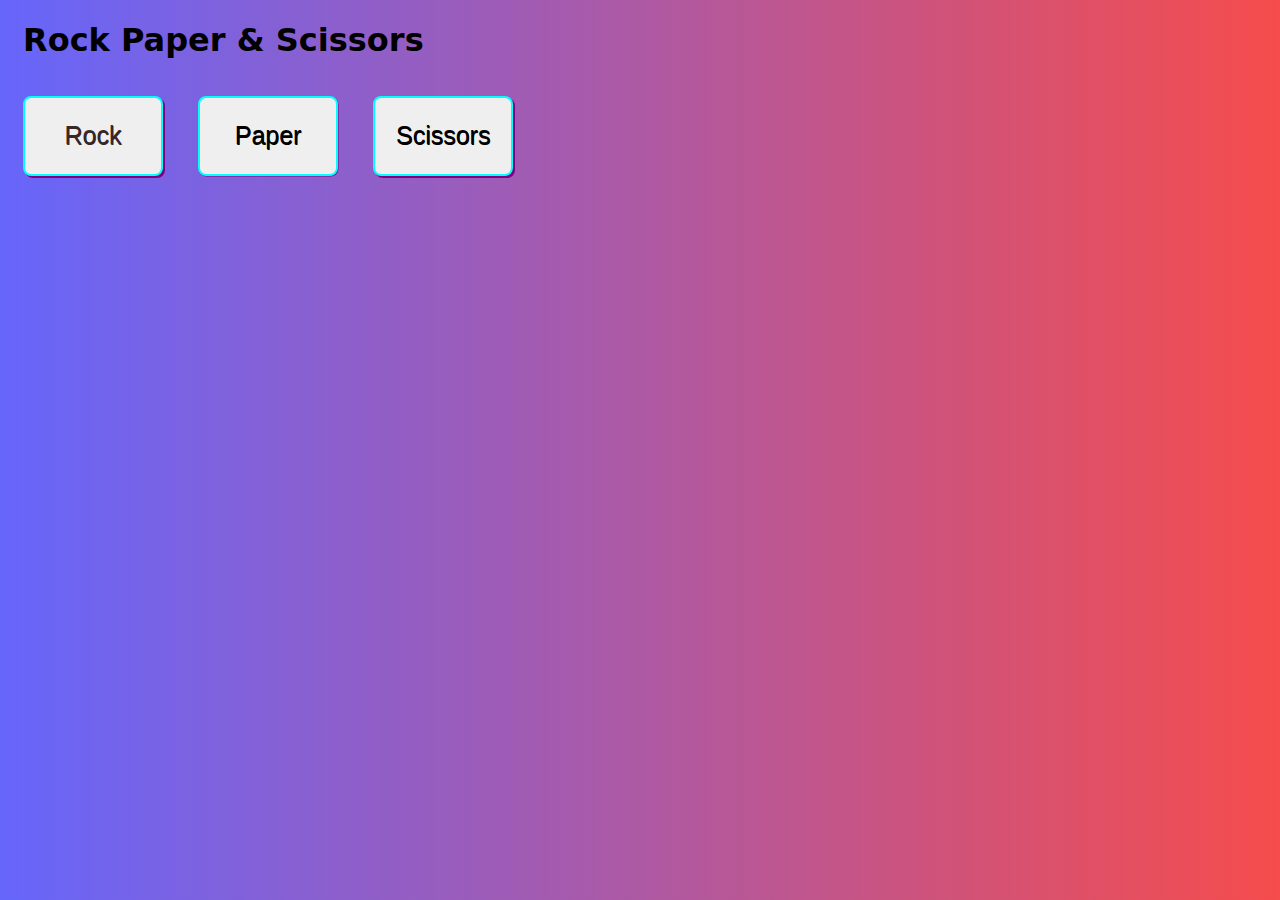
<file: rockpaper.html>
<!DOCTYPE html>
<html lang="en">
<head>
    <meta charset="UTF-8">
    <meta name="viewport" content="width=device-width, initial-scale=1.0">
    <title>Rock Paper Scissors</title>
    <link rel="stylesheet" href="rockpaper.css">
</head>
<body>
    <h1>Rock Paper & Scissors</h1>

    <div class="button"> 
        <!-- First div for all buttons -->

    <button class="rock" onclick="pickComputerMove(); 
    let result='';

    if (computerChoice=='Rock'){
        result='Tie.';
    }
    else if (computerChoice=='Paper'){
        result='You lose';
    }
    else if(computerChoice='Scissors'){
        result='You Win.'
    }
    alert(`You picked Rock.Computer picked ${computerChoice}.${result}!!`)
    ">Rock
    </button>

    <!-- 2nd button -->

    <button class="paper" onclick="pickComputerMove();
    let result='';

if (computerChoice=='Rock'){
    result='You Win.';
}
else if (computerChoice=='Paper'){
    result='Tie';
}
else if(computerChoice='Scissors'){
    result='You Lose.'
}
alert(`You picked Paper.Computer picked ${computerChoice}.${result}!!`)">Paper</button>

    <!-- 3rd button -->

    <button class="scissors" onclick="
    pickComputerMove();
    
    let result='';

    if (computerChoice=='Rock'){
        result='You Lose';
    }
    else if (computerChoice=='Paper'){
        result='You Win';
    }
    else if(computerChoice='Scissors'){
        result='Tie.'
    }
    alert(`You picked Scissors.Computer picked ${computerChoice}.${result}!!`)">Scissors</button>
    <script>


        const score={
            wins:0,
            losses:0,
            ties:0
        };
        let computerChoice='';
        function pickMove(){
            
        }
        function pickComputerMove(){
            randomNumber=Math.random();
            if (randomNumber<1/3 && randomNumber>=0){
                computerChoice='Rock';
            }
            else if(randomNumber<2/3 && randomNumber>=1/3){
                coomputerChoice='Paper';
            }
            else if(randomNumber<=1 && randomNumber>2/3){
                computerChoice='Scissors';
            }
        }
        // function matchWithHuman(){
        //     let result='';
        //     if (computerChoice='Rock'){
        //         result='Rock';
        //     }
        //     else if (computerChoice='Paper'){
        //         result='Paper';
        //     }
        //     else if(computerChoice='Scissors') {
        //         result='Scissors';

        //     }        }
    </script>
    </div>

</body>
</html>
</file>
<file: rockpaper.css>
body{
    background-color: rgba(140, 207, 255, 0.936);
    font-family: system-ui, -apple-system, BlinkMacSystemFont, 'Segoe UI', Roboto, Oxygen, Ubuntu, Cantarell, 'Open Sans', 'Helvetica Neue', sans-serif;
    background-image: linear-gradient(to right,rgb(102, 102, 251),rgb(245, 76, 76));
}
h1{
    margin-left:15px;
}
button{
    margin-top: 15px;
}
.rock{
    width: 140px;
    height: 80px;
    border-radius: 8px;
    border-style: solid;
    font-size: 25px;
    color: rgb(56, 39, 39);
    margin-right: 15px;
    cursor: pointer;
    text-shadow: 0.5px 0.5px;
    box-shadow: 2px 2px purple;
    border-color: aqua;
    transition: 0.15s;
    margin-left: 15px;
}
.rock:hover{
    width: 170px;
    transition-delay: 0.15s;
    background-color: rgb(36, 106, 163);
    font-size: 30px;

}
.paper{
    width: 140px;
    height: 80px;
    border-radius: 8px;
    border-style: solid;
    font-size: 25px;
    color: black;
    margin-right: 15px;
    cursor: pointer;
    text-shadow: 0.5px 0.5px;
    box-shadow: 0.5px 0.5px purple;
    transition: 0.15s;
    border-color: aqua;
    margin-left:15px;
}
.paper:hover{
    width: 170px;
    transition-delay: 0.15s;
    background-color: rgb(36, 106, 163);
    font-size: 30px;
}
.scissors{
    width: 140px;
    height: 80px;
    border-radius: 8px;
    border-style: solid;
    font-size: 25px;
    color: black;
    cursor: pointer;
    text-shadow: 0.5px 0.5px;
    box-shadow: 2px 2px purple;
    border-color: aqua;
    transition: 0.15s;
    margin-left: 15px;

}
.scissors:hover{
    width: 170px;
    transition-delay: 0.15s;
    background-color: rgb(36, 106, 163);
    font-size: 30px;
}
</file>
